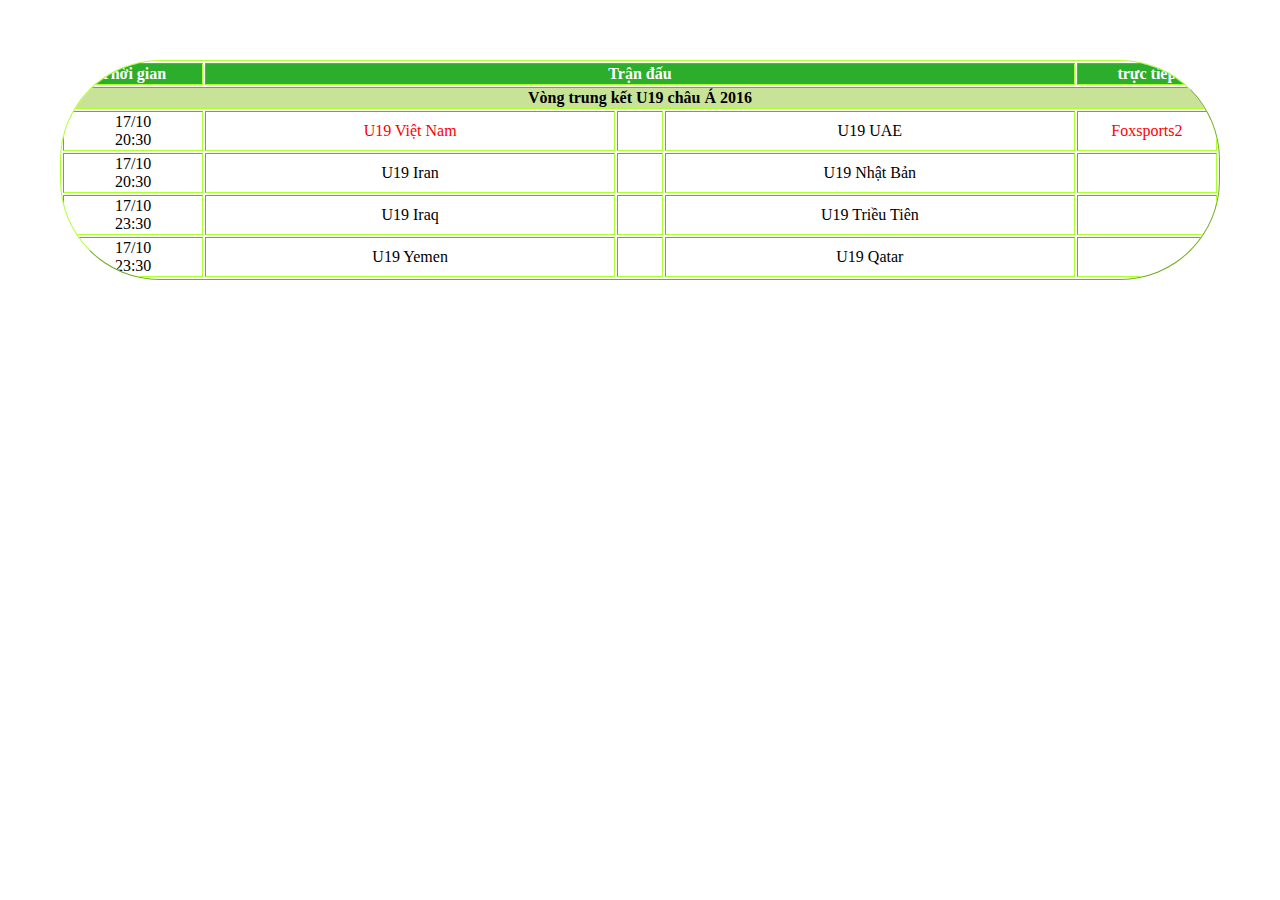
<file: index.html>
<!DOCTYPE html>
<html lang="en">
<head>
    <meta charset="UTF-8">
    <meta name="viewport" content="width=device-width, initial-scale=1.0">
    <title>Document</title>
    <link rel="stylesheet" href="b1lab11.css">
</head>
<body>
    <table class="v" border="1">
        <tr class="d1">
            <th class="tg">Thời gian</th>
            <th colspan="3" >Trận đấu</th>
            <th class="tg">trực tiếp</th>
        </tr>
        <tr class="d2">
            <th colspan="5">Vòng trung kết U19 châu Á 2016</th>
        </tr>
        <tr>
            <td class="tg">17/10 <br> 20:30</td>
            <td class="cd">U19 Việt Nam</td>
            <td class="kt"></td>
            <td>U19 UAE</td>
            <td class="tg">Foxsports2</td>
           
        </tr>
        <tr>
            <td class="tg">17/10 <br>20:30</td>
            <td>U19 Iran</td>
            <td class="kt"></td>
            <td>U19 Nhật Bản</td>
            <td class="tg"></td>
        </tr>
        <tr>
            <td class="tg">17/10 <br>23:30</td>
            <td>U19 Iraq</td>
            <td class="kt"></td>
            <td>U19 Triều Tiên</td>
            <td class="tg"></td>
        </tr>
        <tr>
            <td class="tg">17/10 <br> 23:30</td>
            <td>U19 Yemen</td>
            <td class="kt"></td>
            <td>U19 Qatar</td>
            <td class="tg"></td>
        </tr>
    </table>
</body>
</html>
</file>
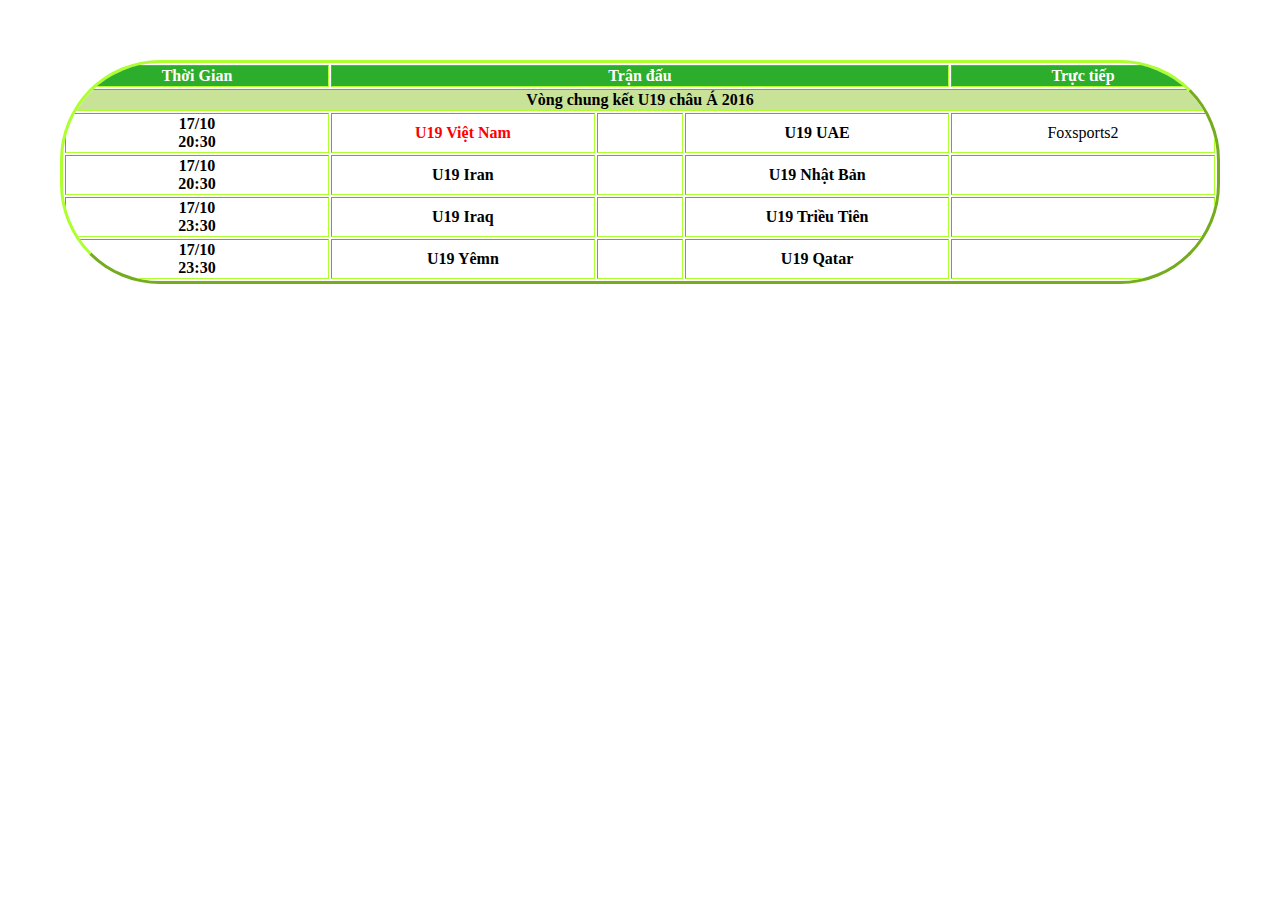
<file: b1lab11.html>
<!DOCTYPE html>
<html lang="en">
<head>
    <meta charset="UTF-8">
    <meta name="viewport" content="width=device-width, initial-scale=1.0">
    <title>lab6</title>
    <link rel="stylesheet" href="b1lab11.css">
</head>
<body>
    <form class="vien">
    <table border="3px" >
        <tr class="d1">
            <th class="tg">Thời Gian</th>
            <th class="b" colspan="3">Trận đấu</th>
            <th class="tg">Trực tiếp</th>
        </tr>
        <tr>
            <th class="d2" colspan="5">Vòng chung kết U19 châu Á 2016</th>
        </tr>
        <tr>
            <th>17/10 <br> 20:30</th>
            <th class="cd">U19 Việt Nam</th>
            <th class="kt"></th >
            <th class="tg">U19 UAE</th>
            <td class="tg">Foxsports2</td>
        </tr>
        <tr>
            <th>17/10 <br> 20:30</th>
            <th> U19 Iran</th>
            <th class="kt"></th>
            <th>U19 Nhật Bản</th>
            <th></th>
        </tr>
        <tr>
            <th>17/10 <br> 23:30</th>
            <th>U19 Iraq</th>
            <th></th>
            <th>U19 Triều Tiên</th>
            <th></th>
        </tr>
        <tr>
            <th>17/10 <br> 23:30</th>
            <th>U19 Yêmn</th>
            <th></th>
            <th>U19 Qatar</th>
            <th></th>
        </tr>
    </table>
</form>
</body>
</html>
</file>
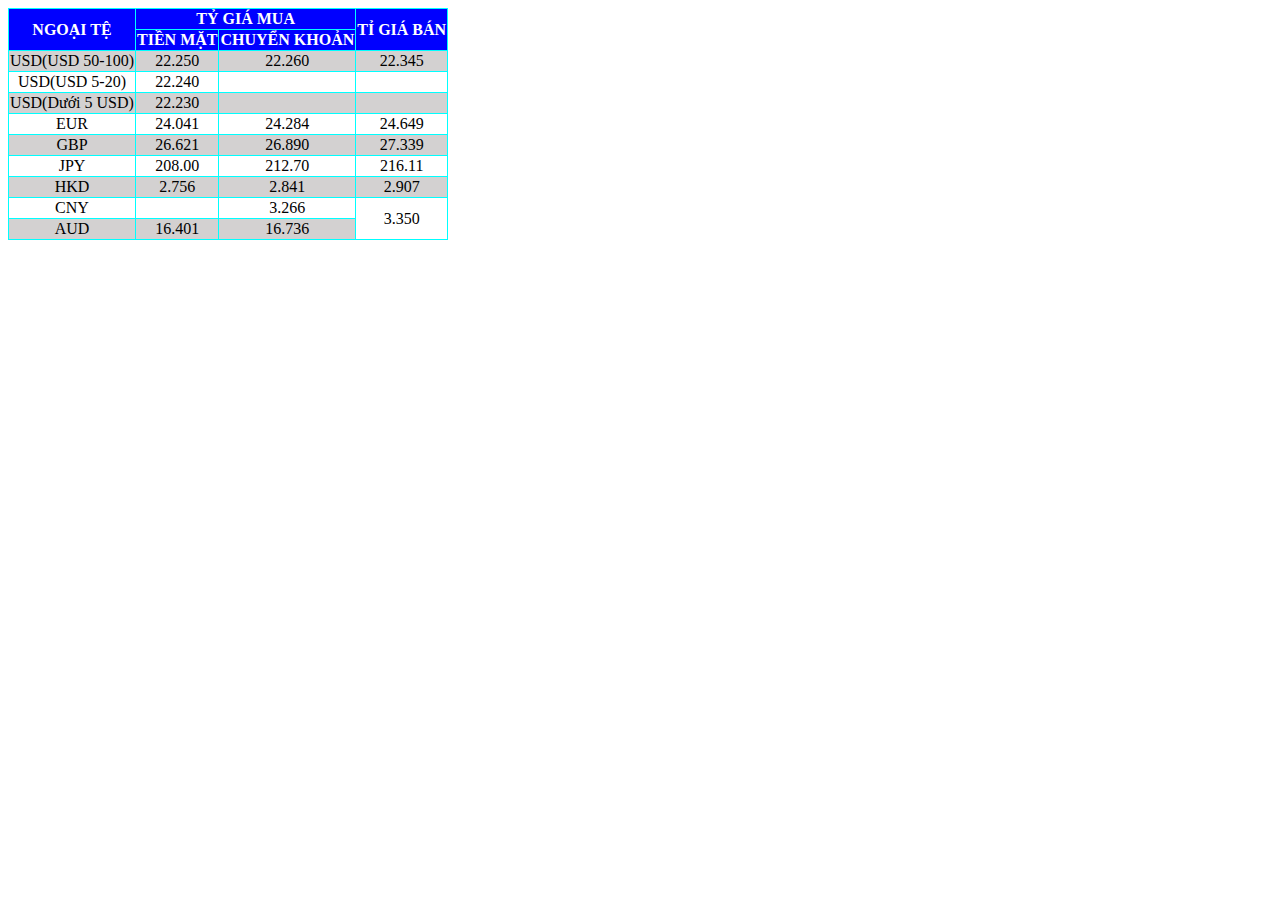
<file: b2lab11.html>
<!DOCTYPE html>
<html lang="en">
<head>
    <meta charset="UTF-8">
    <meta name="viewport" content="width=device-width, initial-scale=1.0">
    <title>Document</title>
    <link rel="stylesheet" href="b2lab11.css">
</head>
<body>
    <table class="v" border="1">
        <tr>
            <th rowspan="2">NGOẠI TỆ</th>
            <th colspan="2">TỶ GIÁ MUA</th>
            <th rowspan="2">TỈ GIÁ BÁN</th>
        </tr>
        <tr>
            <th >TIỀN MẶT</th>
            <th>CHUYỂN KHOẢN</th>
        </tr>
        <tr>
            <td>USD(USD 50-100)</td>
            <td>22.250</td>
            <td>22.260</td>
            <td>22.345</td>
        </tr>
        <tr>
            <td>USD(USD 5-20)</td>
            <td>22.240</td>
            <td></td>
            <td></td>
        </tr>
        <tr>
            <td>USD(Dưới 5 USD)</td>
            <td>22.230</td>
            <td></td>
            <td></td>
        </tr>
        <tr>
            <td>EUR</td>
            <td>24.041</td>
            <td>24.284</td>
            <td>24.649</td>
        </tr>
        <tr>
            <td>GBP</td>
            <td>26.621</td>
            <td>26.890</td>
            <td>27.339</td>
        </tr>
        <tr>
            <td>JPY</td>
            <td>208.00</td>
            <td>212.70</td>
            <td>216.11</td>
        </tr>
        <tr>
            <td>HKD</td>
            <td>2.756</td>
            <td>2.841</td>
            <td>2.907</td>
        </tr>
        <tr>
            <td>CNY</td>
            <td></td>
            <td>3.266</td>
            <td rowspan="2">3.350</td>
        </tr>
        <tr>
            <td>AUD</td>
            <td>16.401</td>
            <td>16.736</td>
        </tr>
        
    </table>


</body>
</html>
</file>
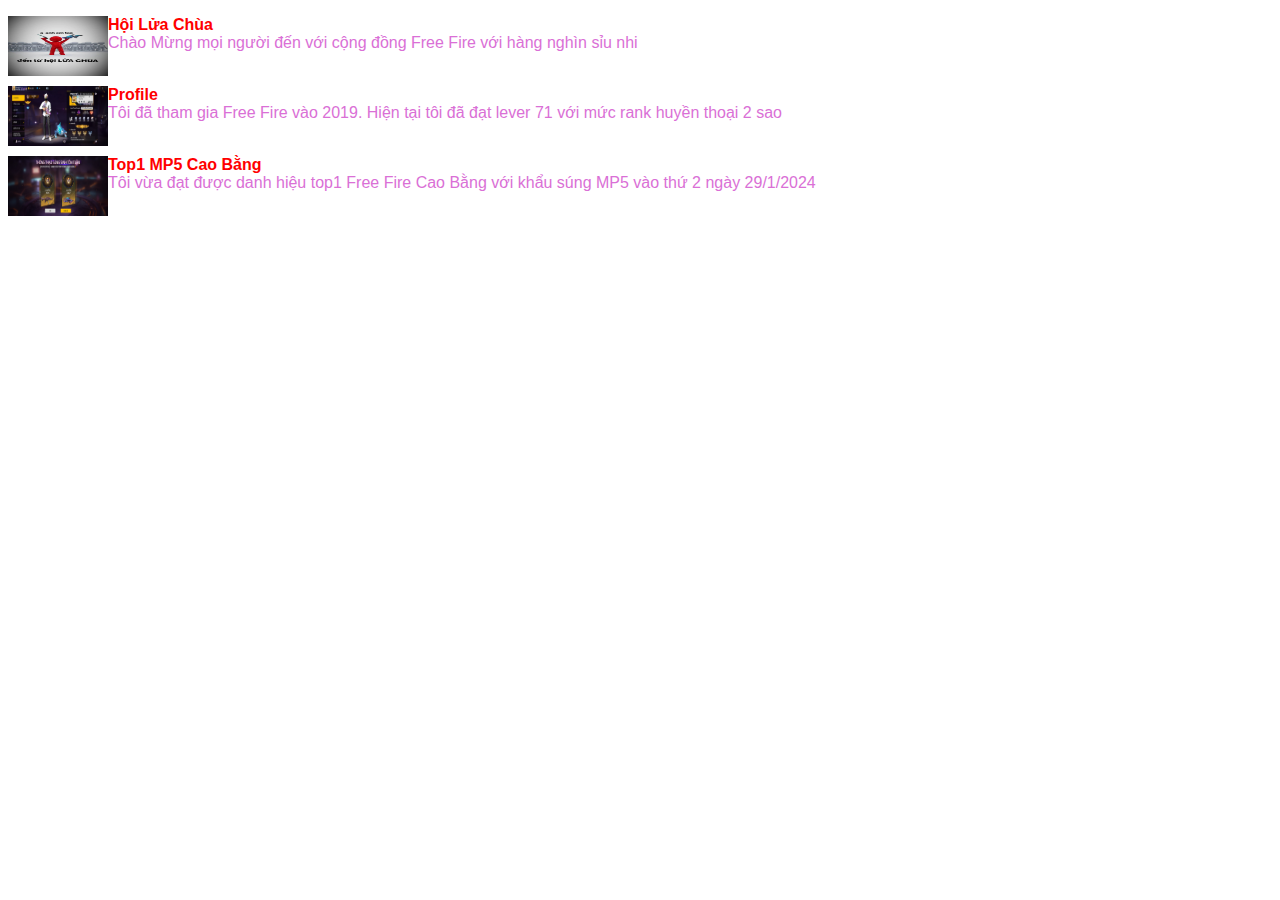
<file: b3lab12.html>
<!DOCTYPE html>
<html lang="en">
<head>
    <meta charset="UTF-8">
    <meta name="viewport" content="width=device-width, initial-scale=1.0">
    <title>Document</title>
    <link rel="stylesheet" href="b3lab12.css">
</head>
<body>
    <img width="100px" height="60px" src="anh3.jpg" align="left" alt="">
    <p>
        <strong class="td">Hội Lửa Chùa</strong> <br>
        Chào Mừng mọi người đến với cộng đồng Free Fire với hàng nghìn sỉu nhi <br>
    </p>
    <p> <br>
        <img width="100px"  height="60px" src="anh1.jpg" align="left" alt=""> 
        <strong class="td">Profile</strong> <br>
        Tôi đã tham gia Free Fire vào 2019. Hiện tại tôi đã đạt lever 71 với mức rank huyền thoại 2 sao <br>
    </p>
    <p>
        <br><img width="100px" height="60px" src="anh2.jpg"  align="left" alt="">

        <strong class="td">Top1 MP5 Cao Bằng</strong> <br>
        Tôi vừa đạt được danh hiệu top1 Free Fire Cao Bằng với khẩu súng MP5 vào thứ 2 ngày 29/1/2024
    </p>
    <audio src="Nhc Nn OB1  Free Fire Cuc Chin Sinh Tn.mp3" autoplay loop. ></audio>
    
</body>
</html>
</file>
<file: b1lab11.css>
body{
    text-align: center;
    padding: 10px;
    margin: 50px;
}
.kt{
    width: 30px;   
}
td{
    width: 300px;
}
.tg{

    width: 100px
}
.cd{
    color: red;
    width: 100px;
}
table{
    width: 100%;
    border-radius: 100px;
    overflow: hidden;
    border-color: greenyellow;

}
.d1{
    background-color: rgb(44, 173, 44);
    color: white;
}
.d2{
    background-color: rgb(200, 227, 151);
}
.v td:last-child{
    color: red;
}
.vien{
    border-top-left-radius: 100px ;
}
</file>
<file: b2lab11.css>
body{
    text-align: center;
}
.v{
    border-collapse: collapse;
    border-color: aqua;
}
.v tr:nth-child(2n+1){
    background-color: rgb(211, 209, 209);
}

.v tr:nth-child(1){
    background-color: blue;
    color: white;
}
.v tr:nth-child(2){
    background-color: blue;
    color: white;
}
</file>
<file: b3lab12.css>
body{
    font-family: 'Segoe UI', Tahoma, Geneva, Verdana, sans-serif;
}
p{
    color: orchid;
}
.td{
    color: red;
}
</file>
